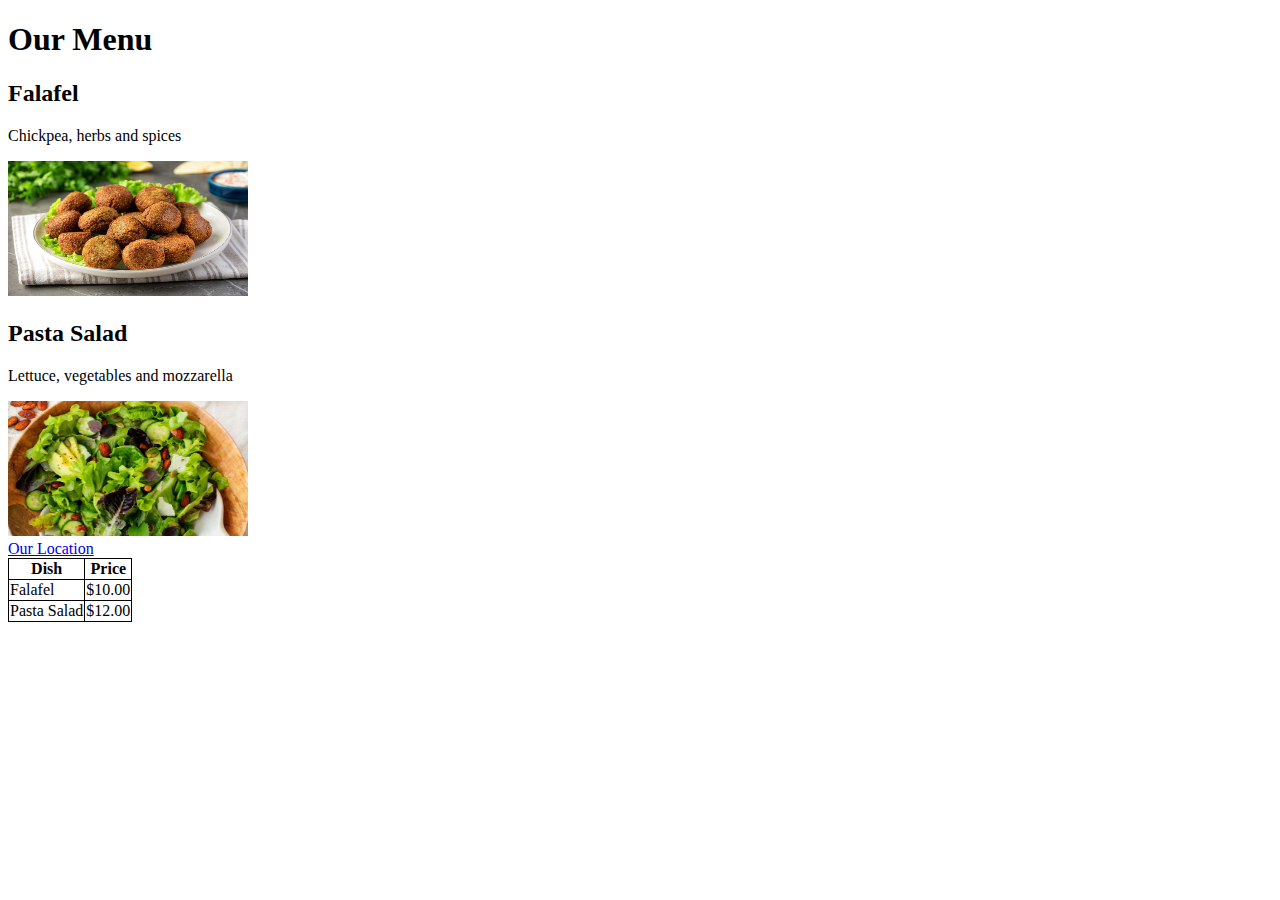
<file: Little Lemon Website/index.html>
<!DOCTYPE html>
<html>
    <head>
        <title>Little Lemon</title>
    </head>
    <body>
        <h1>Our Menu</h1>

        <h2>Falafel</h2>
        <p>Chickpea, herbs and spices</p>
        <img src="falafel.jpg" width="240" height="135" alt="A falafel">

        <h2>Pasta Salad</h2>
        <p>Lettuce, vegetables and mozzarella</p>
        <img src="salad.jpg" width="240" height="135" alt="A salad">
        
        <br>
        <a href="location.html">Our Location</a>

        <style>
            table, th, td {
                border: 1px solid black;
                border-collapse: collapse;
            }
        </style>

        <table>
            <tr>
                <th>Dish</th>
                <th>Price</th>
            </tr>
            <tr>
                <td>Falafel</td>
                <td>$10.00</td>
            </tr>
            <tr>
                <td>Pasta Salad</td>
                <td>$12.00</td>
            </tr>
        </table>
    </body>
</html>
</file>
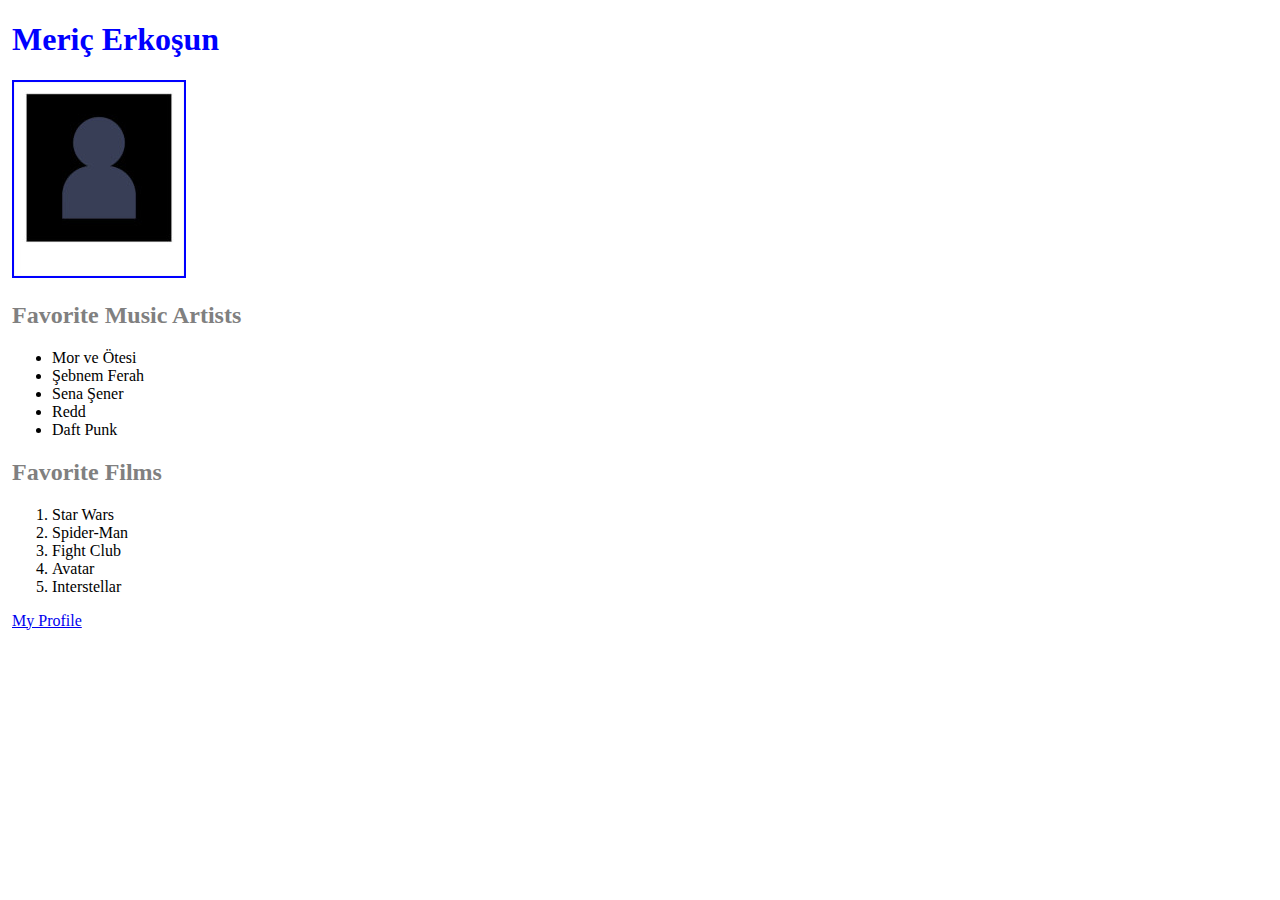
<file: CSS Basics/creating_a_webpage/index.html>
<!DOCTYPE html>
<html>
    <head>
        <title>Meriç Erkoşun</title>
        <link rel="stylesheet" href="styles.css">
    </head>
    <body>
        <div>
            <h1>Meriç Erkoşun</h1>
        </div>
        <div>
            <img src="photo.jpg" id="photo">
        </div>
        <div>
            <h2>Favorite Music Artists</h2>
            <ul>
                <li>Mor ve Ötesi</li>
                <li>Şebnem Ferah</li>
                <li>Sena Şener</li>
                <li>Redd</li>
                <li>Daft Punk</li>
            </ul>
        </div>
        <div>
            <h2>Favorite Films</h2>
            <ol>
                <li>Star Wars</li>
                <li>Spider-Man</li>
                <li>Fight Club</li>
                <li>Avatar</li>
                <li>Interstellar</li>
            </ol>
        </div>
        <div><a href="https://www.meta.com/">My Profile</a></div>
    </body>
</html>
</file>
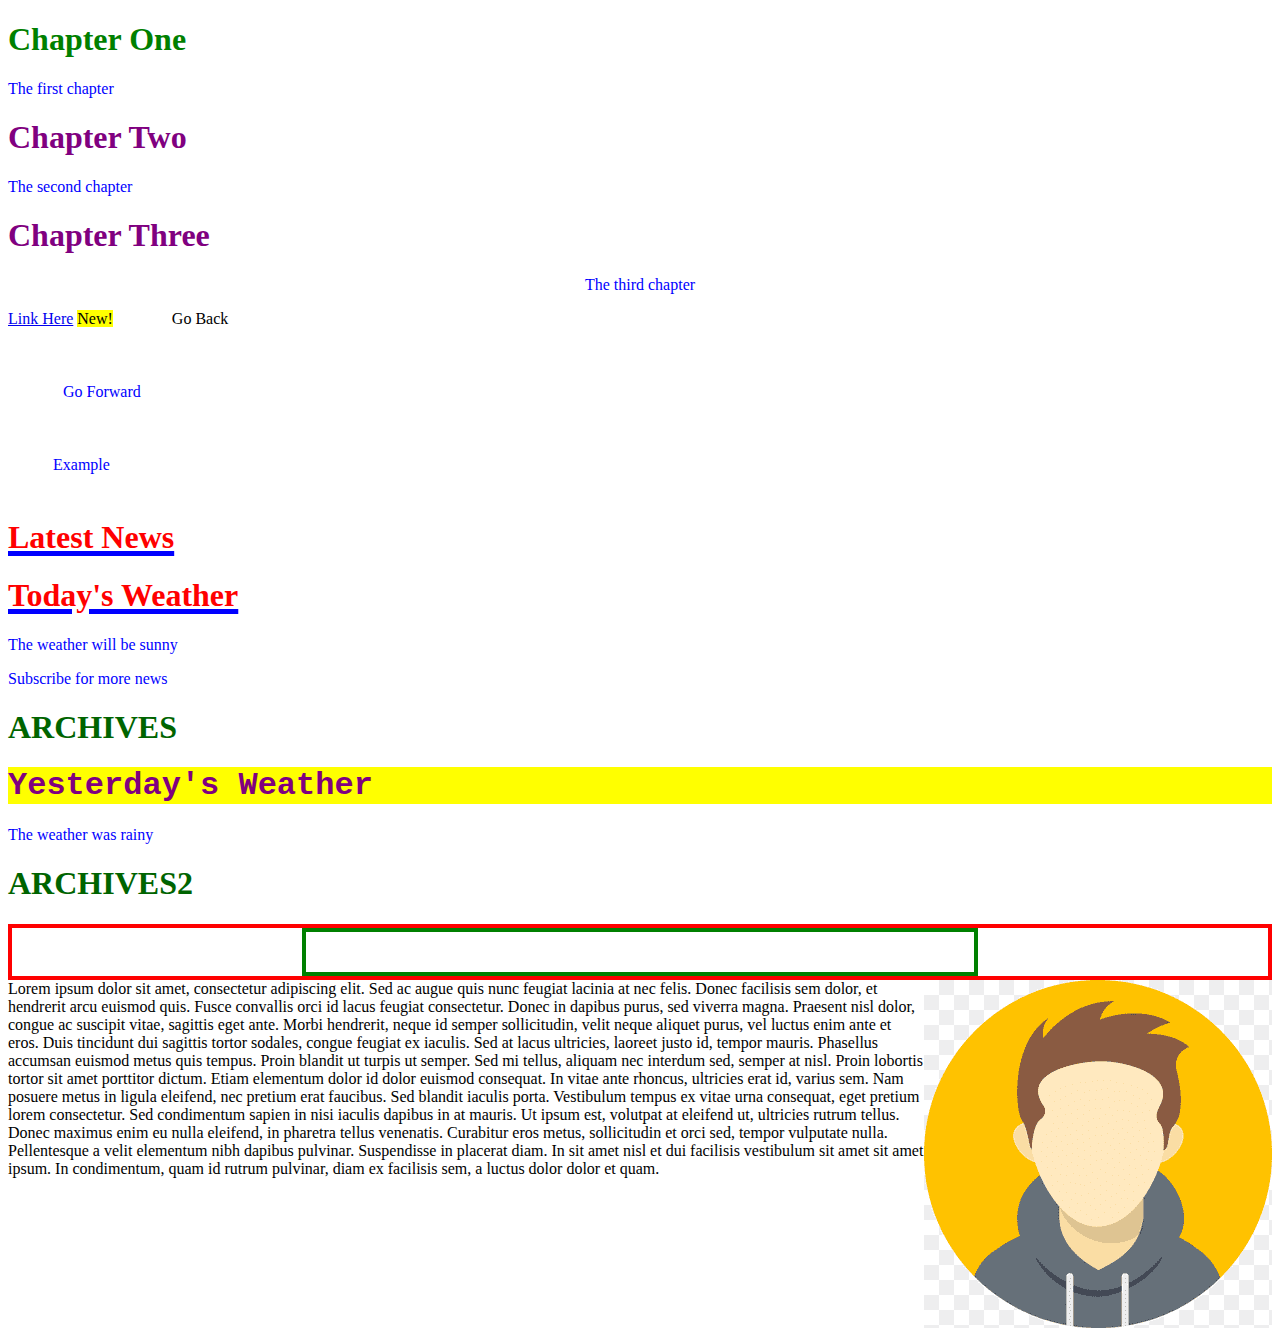
<file: CSS Basics/html_documents/index.html>
<!DOCTYPE html>
<html>
    <head>
        <link rel="stylesheet" href="style.css"
    </head>
    <body>
        <h1 id="header1">Chapter One</h1>
        <p>The first chapter</p>
        <h1>Chapter Two</h1>
        <p>The second chapter</p>
        <h1>Chapter Three</h1>
        <p id="style">The third chapter</p>
        <a href="www.google.com">Link Here</a>

        <span id="latest">New!</span>

        <a class = "navigation">Go Back</a>
        <p class = "navigation">Go Forward</p>

        <p class="introduction">Example</p>

        <div id="blog">
            <h1>Latest News</h1>
            <div>
                <h1>Today's Weather</h1>
                <p>The weather will be sunny</p>
            </div>
            <p>Subscribe for more news</p>
        </div>
        <div id="blog2">
            <h1>Archives</h1>
            <div>
                <h1>Yesterday's Weather</h1>
                <p>The weather was rainy</p>
            </div>
            <h1>Archives2</h1>
        </div>

        <div class="parent"">
            <div class="child">
            </div>
        </div>

        <div class="profile">
            <img src="photo.png" class="profileChild"> Lorem ipsum dolor sit amet, consectetur adipiscing elit. Sed ac augue quis nunc feugiat lacinia at nec felis. Donec facilisis sem dolor, et hendrerit arcu euismod quis. Fusce convallis orci id lacus feugiat consectetur. Donec in dapibus purus, sed viverra magna. Praesent nisl dolor, congue ac suscipit vitae, sagittis eget ante. Morbi hendrerit, neque id semper sollicitudin, velit neque aliquet purus, vel luctus enim ante et eros. Duis tincidunt dui sagittis tortor sodales, congue feugiat ex iaculis. Sed at lacus ultricies, laoreet justo id, tempor mauris. Phasellus accumsan euismod metus quis tempus.

            Proin blandit ut turpis ut semper. Sed mi tellus, aliquam nec interdum sed, semper at nisl. Proin lobortis tortor sit amet porttitor dictum. Etiam elementum dolor id dolor euismod consequat. In vitae ante rhoncus, ultricies erat id, varius sem. Nam posuere metus in ligula eleifend, nec pretium erat faucibus. Sed blandit iaculis porta. Vestibulum tempus ex vitae urna consequat, eget pretium lorem consectetur. Sed condimentum sapien in nisi iaculis dapibus in at mauris. Ut ipsum est, volutpat at eleifend ut, ultricies rutrum tellus. Donec maximus enim eu nulla eleifend, in pharetra tellus venenatis. Curabitur eros metus, sollicitudin et orci sed, tempor vulputate nulla. Pellentesque a velit elementum nibh dapibus pulvinar. Suspendisse in placerat diam. In sit amet nisl et dui facilisis vestibulum sit amet sit amet ipsum. In condimentum, quam id rutrum pulvinar, diam ex facilisis sem, a luctus dolor dolor et quam.
        </div>
    </body>
</html>
</file>
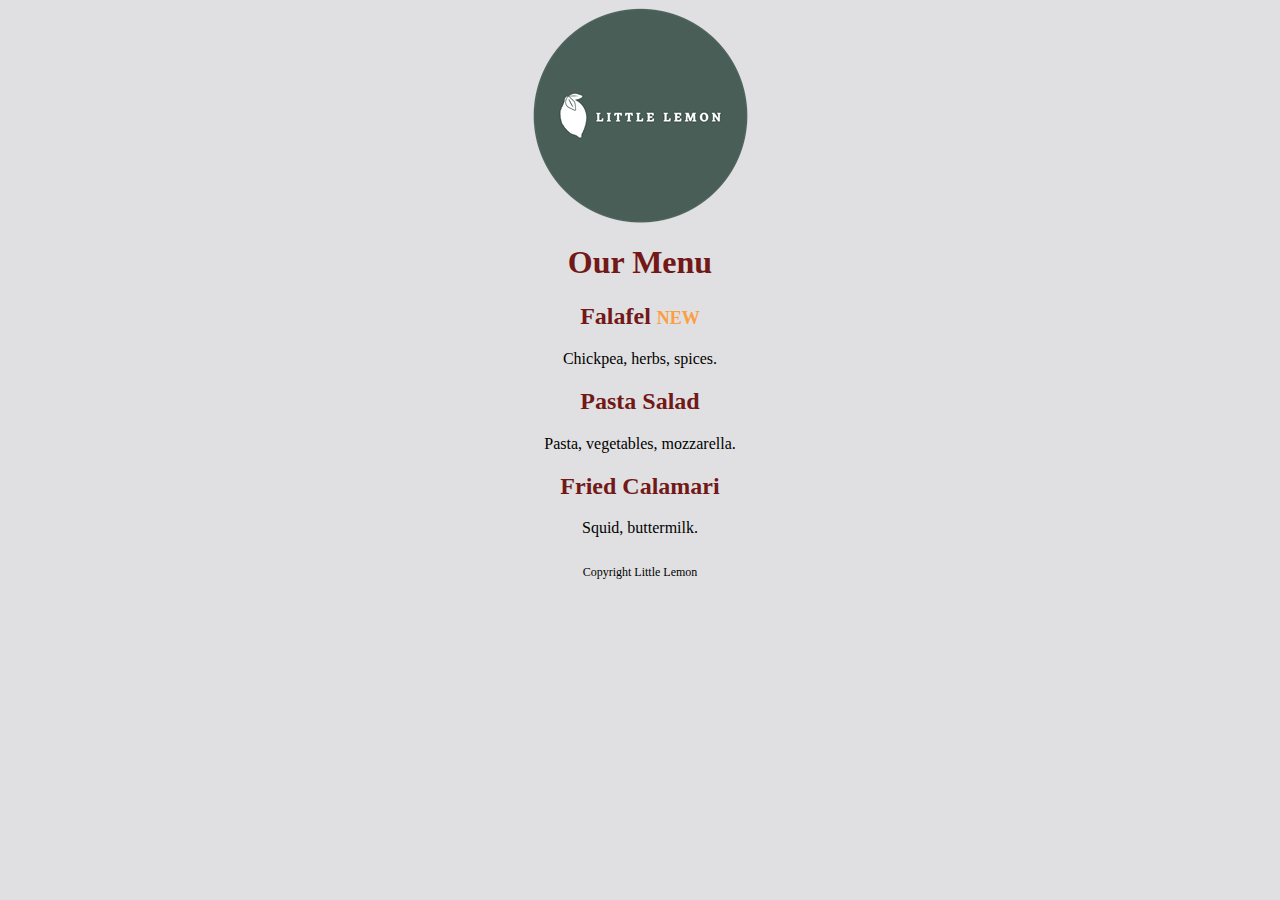
<file: CSS Basics/styling_a_page/index.html>
<!DOCTYPE html>
<html>
<head>
    <title>Little Lemon</title>
    <link rel="stylesheet" href="styles.css">
</head>
<body>
    <div>
        <img src="logo.png" id="logo">
    </div>
    <div class="center-text">
        <h1>Our Menu</h1>
        <h2>Falafel <span>NEW</span></h2>
        <p>Chickpea, herbs, spices.</p>
        <h2>Pasta Salad</h2>
        <p>Pasta, vegetables, mozzarella.</p>
        <h2>Fried Calamari</h2>
        <p>Squid, buttermilk.</p>
    </div>
    <div class="center-text">
        <p id="copyright">
            Copyright Little Lemon
        </p>
    </div>
</body>
</html>
</file>
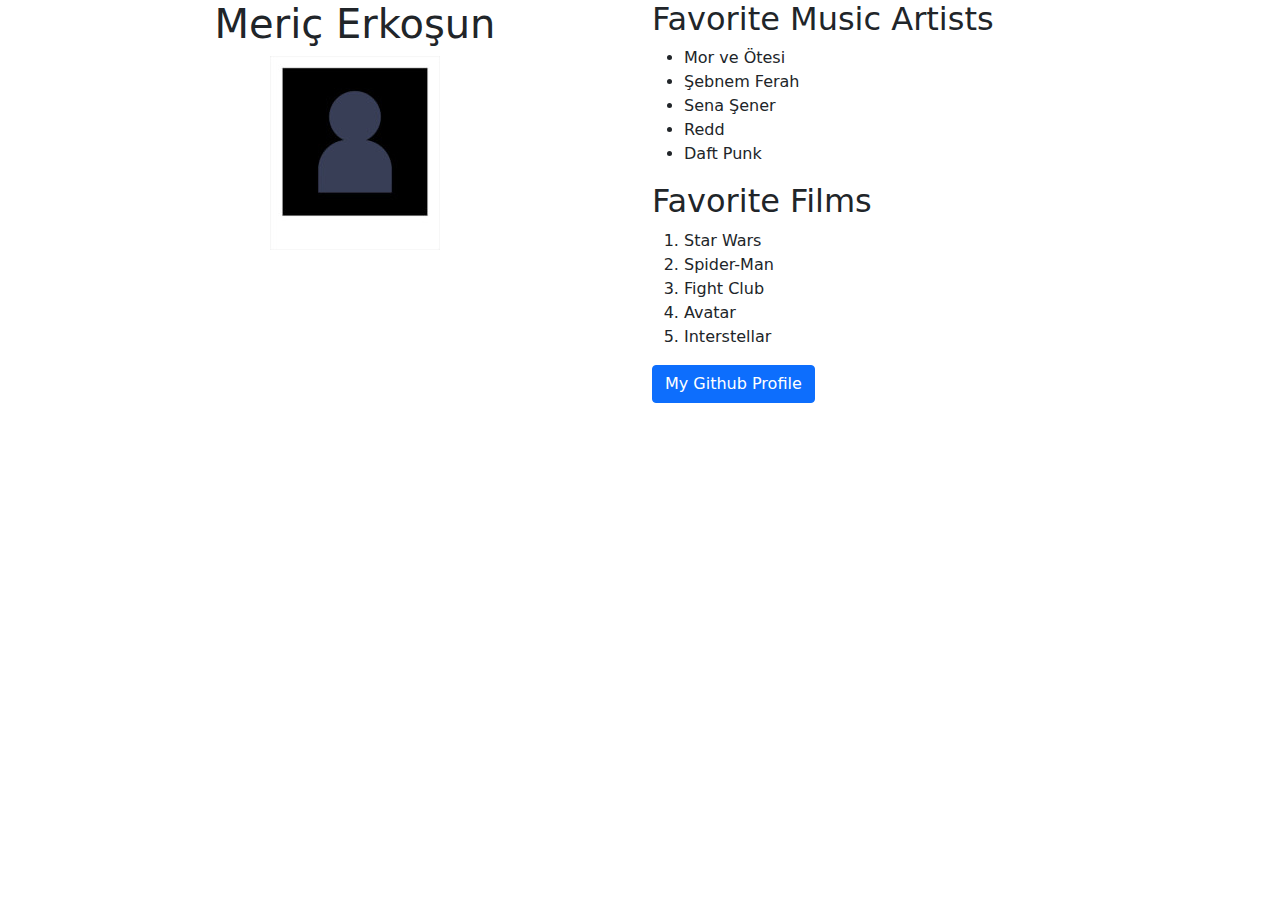
<file: Intro to UI Frameworks and Libraries/course_final_assessment/index.html>
<!DOCTYPE html>
<html>
<head>
    <title>My Bio Page</title>
    <link href="bootstrap.min.css" rel="stylesheet">
</head>
<body>
    <div class="container">
        <div class="row">
            <div id="bio" class="col-12 col-lg-6 text-center">
                <h1>Meriç Erkoşun</h1>
                <img src="photo.jpg" class="img-fluid">
            </div>
            <div id="more" class="col-12 col-lg-6">
                <h2>Favorite Music Artists</h2>
                <ul>
                    <li>Mor ve Ötesi</li>
                    <li>Şebnem Ferah</li>
                    <li>Sena Şener</li>
                    <li>Redd</li>
                    <li>Daft Punk</li>
                </ul>
                <h2>Favorite Films</h2>
                <ol>
                    <li>Star Wars</li>
                    <li>Spider-Man</li>
                    <li>Fight Club</li>
                    <li>Avatar</li>
                    <li>Interstellar</li>
                </ol>
                <a href="https://github.com/mericerkosun" class="btn btn-primary">My Github Profile</a>
            </div>
        </div>
    </div>

    <script src="bootstrap.bundle.min.js"></script>
</body>
</html>
</file>
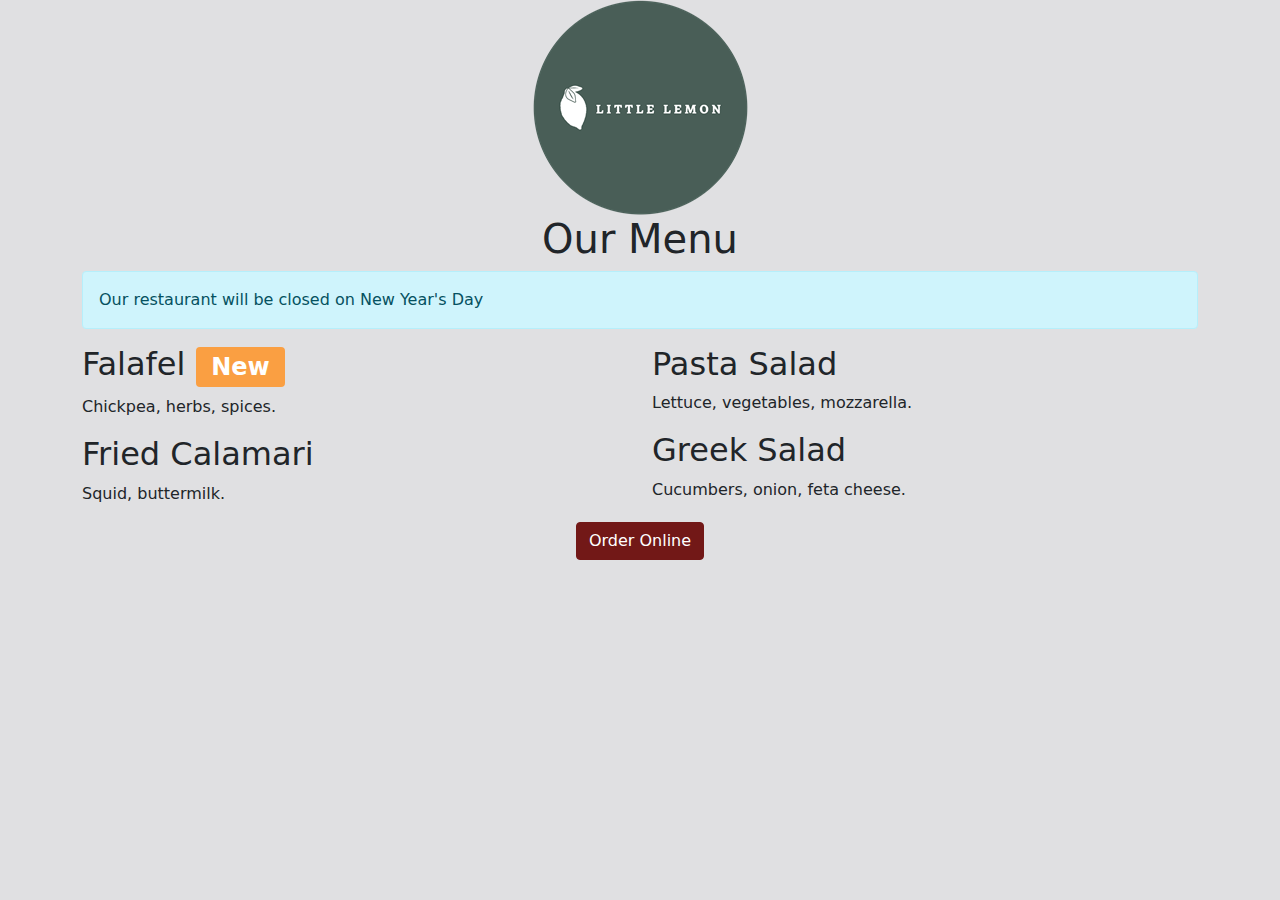
<file: Intro to UI Frameworks and Libraries/working_with_bootstrap_components/index.html>
<!DOCTYPE html>
<html>
<head>
    <title>Little Lemon</title>
    <link href="bootstrap.min.css" rel="stylesheet">
</head>
<body>
    <div class="container">
        <div class="row">
            <div class="col-12">
                <div class="text-center">
                    <img src="logo.png" class="img-fluid">
                </div>
            </div>
        </div>
        <div class="row">
            <div class="col-12">
                <div class="text-center">
                    <h1>Our Menu</h1>
                </div>
                <div class="alert alert-info" role="alert">
                    Our restaurant will be closed on New Year's Day
                </div>
            </div>
        </div>
        <div class="row">
            <div class="col-12 col-lg-6">
                <h2>Falafel <span class="badge bg-secondary">New</span></h2>
                <p>Chickpea, herbs, spices.</p>
                <h2>Fried Calamari</h2>
                <p>Squid, buttermilk.</p>
            </div>
            <div class="col-12 col-lg-6">
                <h2>Pasta Salad</h2>
                <p>Lettuce, vegetables, mozzarella.</p>
                <h2>Greek Salad</h2>
                <p>Cucumbers, onion, feta cheese.</p>
            </div>
        </div>
        <div class="row">
            <div class="col-12">
                <div class="text-center">
                    <button type="button" class="btn btn-primary">Order Online</button>
                </div>
            </div>
        </div>
    </div>
    <script src="bootstrap.bundle.min.js"></script>
</body>
</html>
</file>
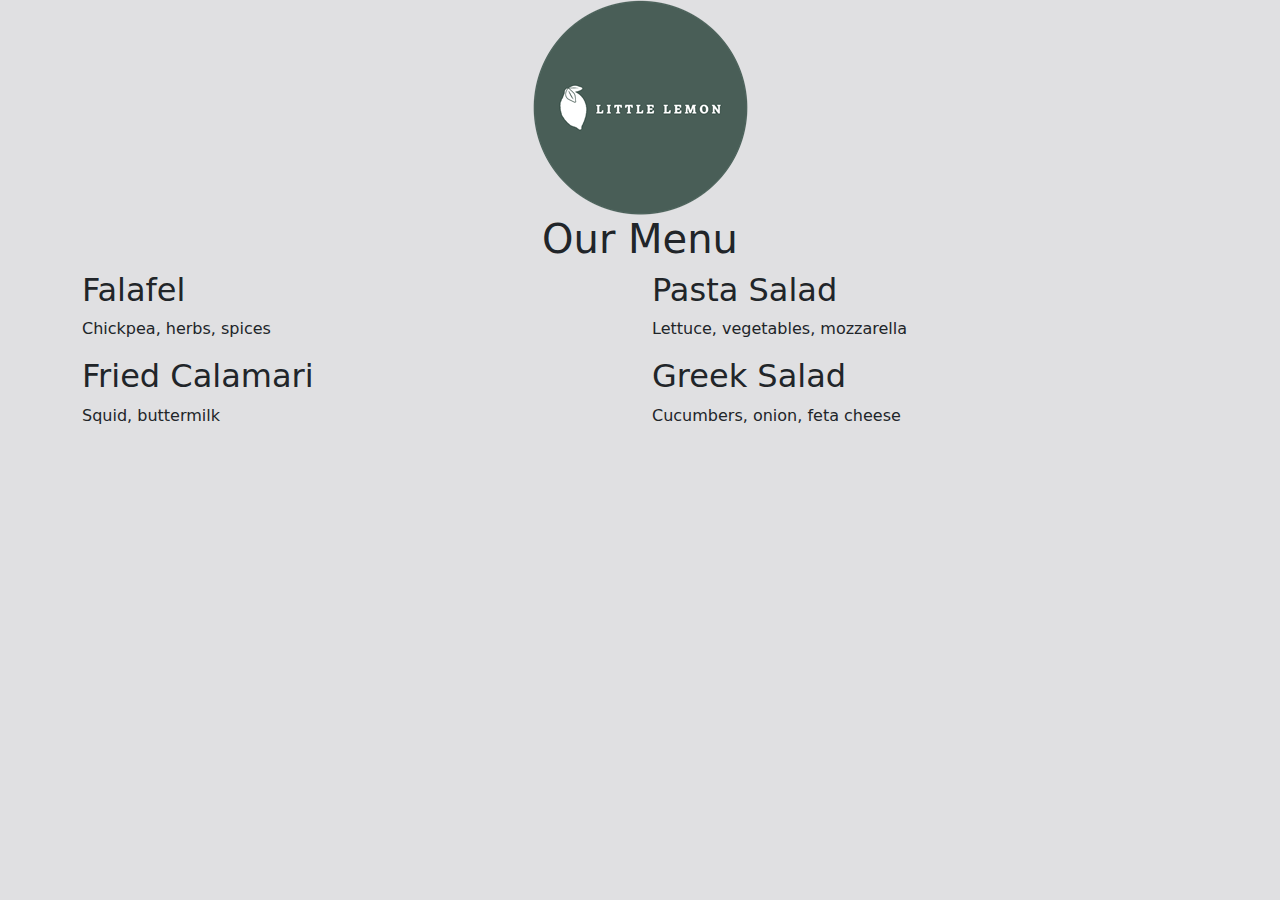
<file: Intro to UI Frameworks and Libraries/working_with_bootstrap_grid/index.html>
<!DOCTYPE html>
<html>
<head>
    <title>Little Lemon</title>
    <link href="bootstrap.min.css" rel="stylesheet">
</head>
<body>
    <script src="bootstrap.bundle.min.js"></script>
    <div class="container">
        <div class="row">
            <div class="col-12">
                <div class="text-center">
                    <img src="logo.png" class="img-fluid">
                </div>
            </div>
        </div>
        <div class="row">
            <div class="col-12">
                <div class="text-center">
                    <h1>Our Menu</h1>
                </div>
            </div>
        </div>
        <div class="row">
            <div class="col-12 col-lg-6">
                <h2>Falafel</h2>
                <p>Chickpea, herbs, spices</p>
                <h2>Fried Calamari</h2>
                <p>Squid, buttermilk</p>
            </div>
            <div class="col-12 col-lg-6">
                <h2>Pasta Salad</h2>
                <p>Lettuce, vegetables, mozzarella</p>
                <h2>Greek Salad</h2>
                <p>Cucumbers, onion, feta cheese</p>
            </div>
        </div>
    </div>
</body>
</html>
</file>
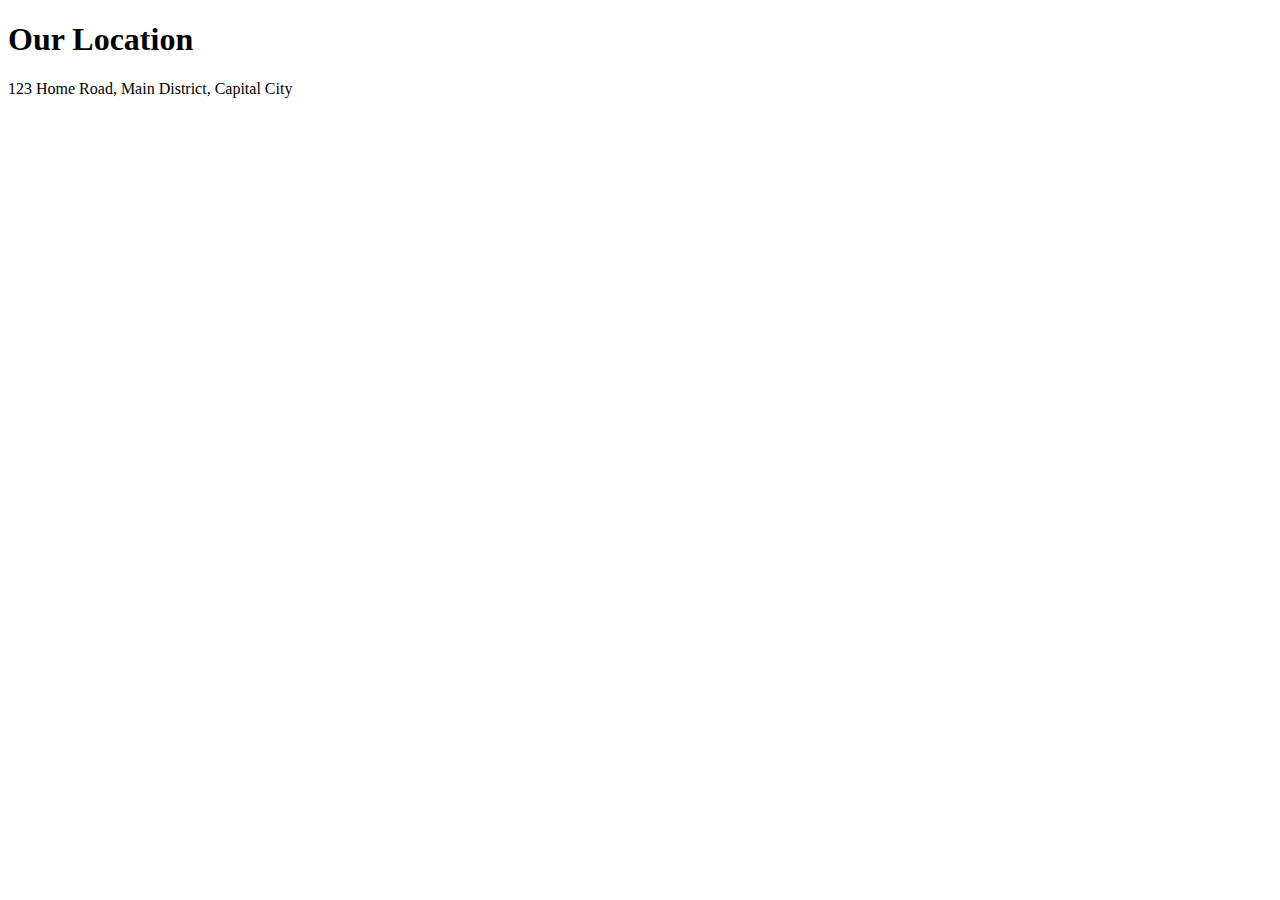
<file: Little Lemon Website/location.html>
<!DOCTYPE html>
<html>
    <head>
        <title>Little Lemon</title>
    </head>
    <body>
        <h1>Our Location</h1>
        <p>123 Home Road, Main District, Capital City</p>
    </body>
</html>
</file>
<file: CSS Basics/creating_a_webpage/styles.css>
img {
    border: 2px solid blue;
}

h1 {
    color: blue;
}

h2 {
    color: grey;
}

div {
    margin: 4px;
}
</file>
<file: CSS Basics/html_documents/style.css>
h1 {
    color: purple;
}

#header1 {
    color: green;
}

p {
    color: blue;
}

#latest {
    background-color: yellow;
}

.navigation {
    margin: 55px;
}

p.introduction {
    margin: 45px;
}

#blog h1 {
    color: red;
    text-decoration: underline blue 5px;
}

#blog2 div h1 {
    background-color: yellow;
    font-family: "Courirer New", monospace;
}

#blog2 > h1 {
    color: darkgreen;
    text-transform: uppercase;

}

a:hover {
    color: orange;
}

#style {
    text-align: center;
}

.parent {
    border: 4px solid red;
}

.child {
    width: 50%;
    padding: 20px;
    border:  4px solid green;
    margin: auto;
}

.profileChild {
    float: right;
}
</file>
<file: CSS Basics/styling_a_page/styles.css>
body {
    background-color: #E0E0E2;
}

h1 {
    color: #721817;
}

h2 {
    color: #721817;
}

.center-text {
    text-align: center;
}

#logo {
    margin-left: auto;
    margin-right: auto;
    display: block;
}

h2 > span {
    color: #FA9F42;
    font-size: 0.75em;
}

#copyright {
    padding-top: 12px;
    font-size: 0.75em;
}
</file>
